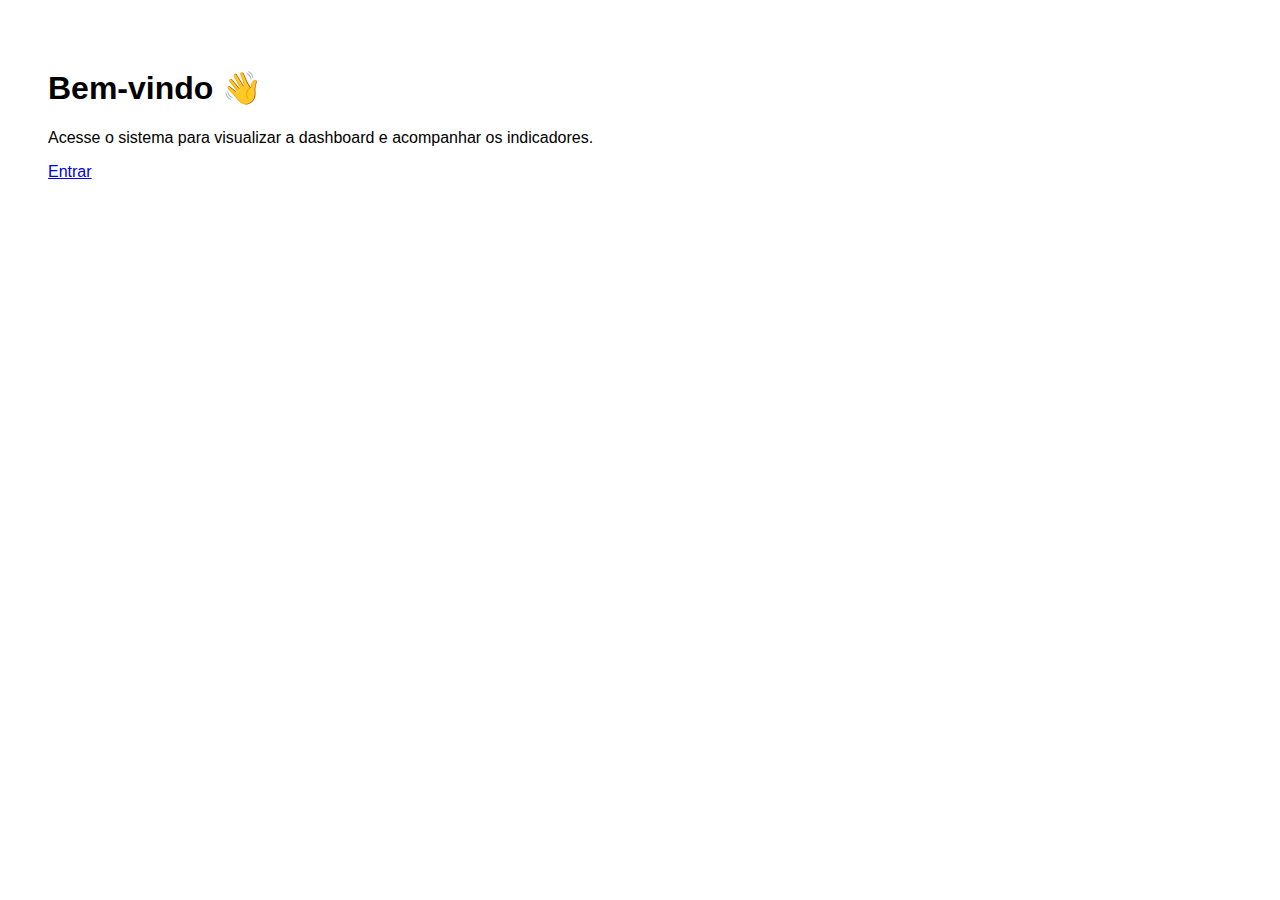
<file: index.html>
<!DOCTYPE html>
<html lang="pt-BR">
<head>
  <meta charset="UTF-8">
  <title>Acesso ao Sistema</title>
  <link rel="stylesheet" href="css/style.css">
  <meta name="viewport" content="width=device-width, initial-scale=1.0">
</head>
<body class="page-center">

  <div class="card">
    <h1>Bem-vindo 👋</h1>
    <p>
      Acesse o sistema para visualizar a dashboard
      e acompanhar os indicadores.
    </p>

    <a href="login.html" class="btn-primary">Entrar</a>
  </div>

</body>
</html>
</file>
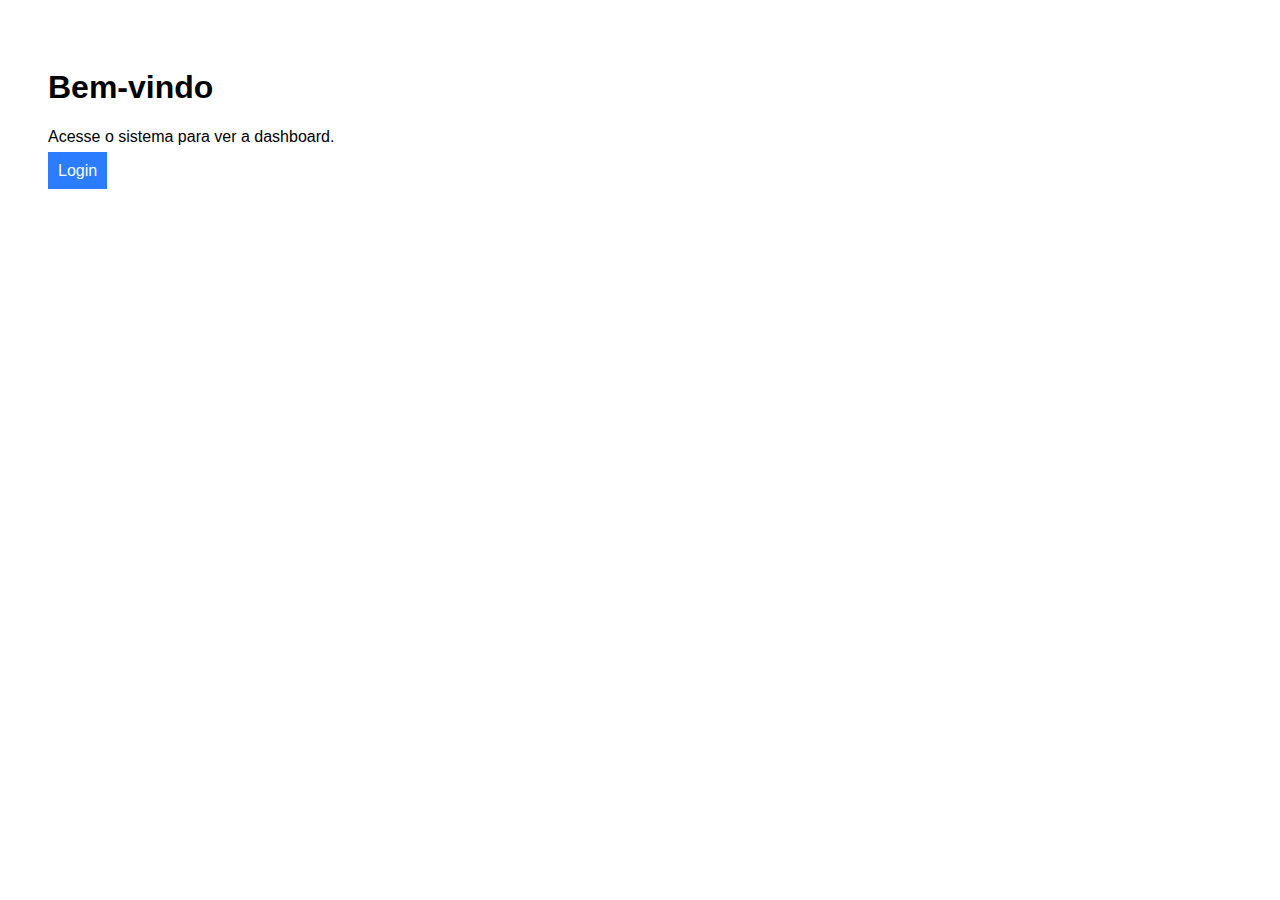
<file: Site/index.html>
<!DOCTYPE html>
<html lang="pt-BR">
<head>
  <meta charset="UTF-8">
  <title>Meu Site</title>
  <link rel="stylesheet" href="css/style.css">
</head>
<body>

  <h1>Bem-vindo</h1>
  <p>Acesse o sistema para ver a dashboard.</p>

  <a href="login.html" class="btn">Login</a>

</body>
</html>
</file>
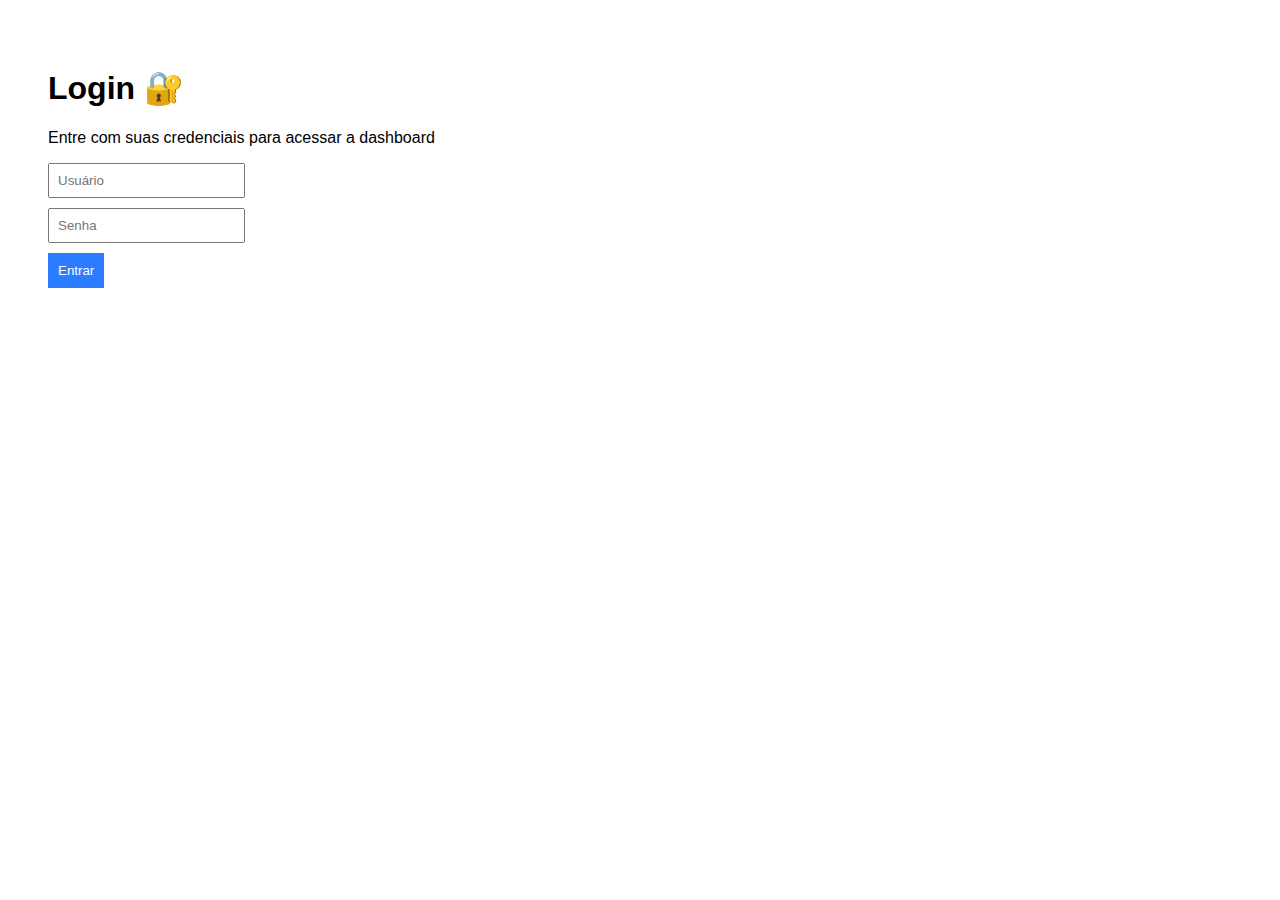
<file: dashboard.html>
<!DOCTYPE html>
<html lang="pt-BR">
<head>
  <meta charset="UTF-8">
  <title>Dashboard</title>
  <link rel="stylesheet" href="css/style.css">
  <meta name="viewport" content="width=device-width, initial-scale=1.0">
</head>
<body class="dashboard-page">

  <header class="dashboard-header">
    <h1>Resultados Human Clinic</h1>
    <button class="btn-logout" onclick="logout()">Sair</button>
  </header>

  <main class="dashboard-content">
      <iframe id="powerbiFrame"></iframe>
  </main>

  <script>
    const API_URL = "https://backend-login-java.onrender.com";
    const token = localStorage.getItem("token");

    if (!token) {
      window.location.href = "login.html";
    }

    fetch(`${API_URL}/powerbi-url`, {
      headers: {
        "Authorization": "Bearer " + token
      }
    })
    .then(res => {
      if (!res.ok) {
        throw new Error("Não autorizado");
      }
      return res.json();
    })
    .then(data => {
      document.getElementById("powerbiFrame").src = data.url;
    })
    .catch(() => {
      alert("Sessão expirada. Faça login novamente.");
      localStorage.removeItem("token");
      window.location.href = "login.html";
    });

    function logout() {
      localStorage.removeItem("token");
      window.location.href = "login.html";
    }
  </script>

</body>
</html>
</file>
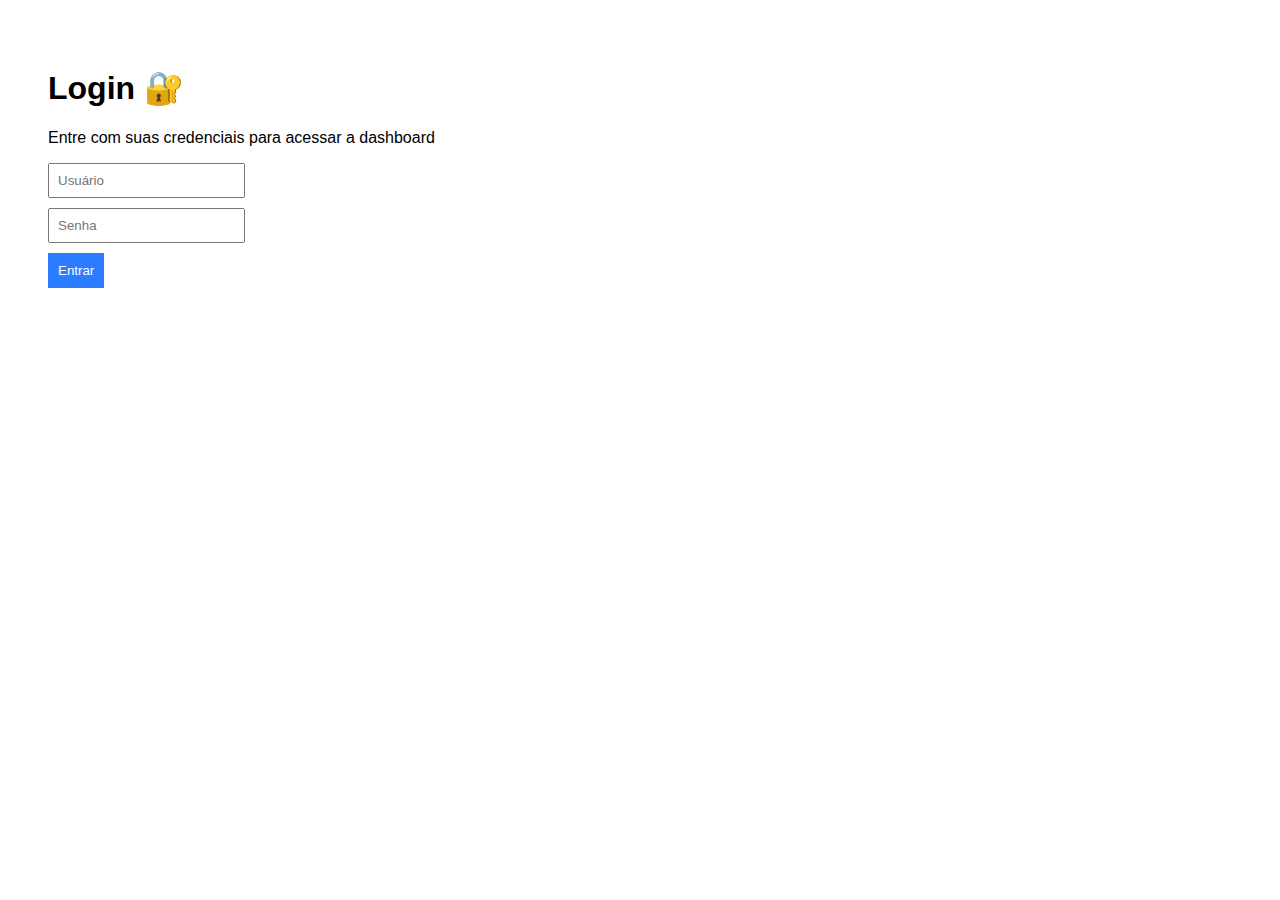
<file: login.html>
<!DOCTYPE html>
<html lang="pt-BR">
<head>
  <meta charset="UTF-8">
  <title>Acesso ao Sistema</title>
  <link rel="stylesheet" href="css/style.css">
  <meta name="viewport" content="width=device-width, initial-scale=1.0">
</head>
<body class="page-center">

  <div class="card">
    <h1>Login 🔐</h1>
    <p>Entre com suas credenciais para acessar a dashboard</p>

    <div class="form-group">
      <input id="user" type="text" placeholder="Usuário">
    </div>

    <div class="form-group">
      <input id="pass" type="password" placeholder="Senha">
    </div>

    <button class="btn-primary" onclick="login()">Entrar</button>
  </div>

  <script src="js/auth.js"></script>
</body>
</html>
</file>
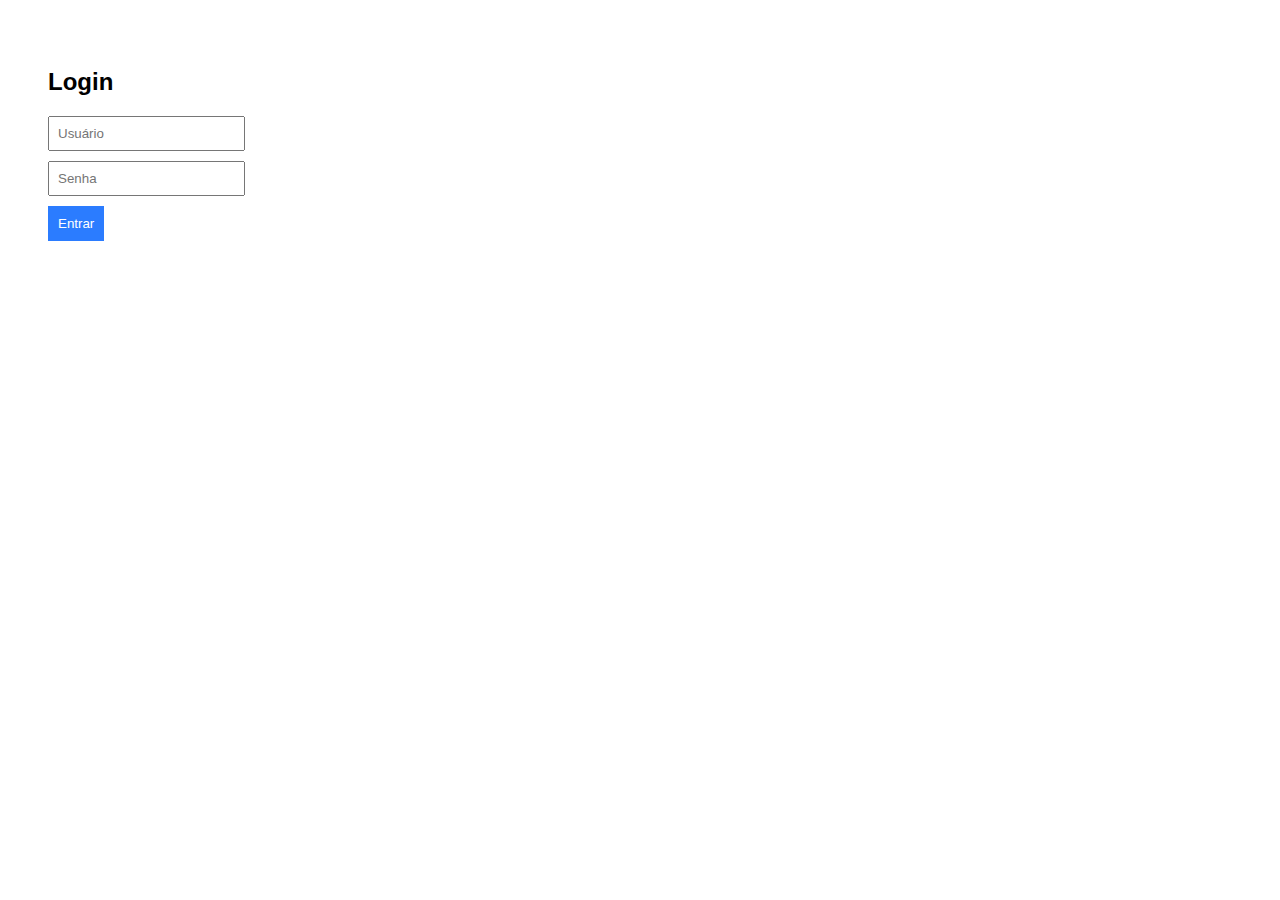
<file: Site/dashboard.html>
<!DOCTYPE html>
<html lang="pt-BR">
<head>
  <meta charset="UTF-8">
  <title>Dashboard</title>
</head>
<body>

  <h2>Dashboard Power BI</h2>

  <iframe
    src="https://app.powerbi.com/view?r=eyJrIjoiODJkMzc0YTctN2NjMi00NTZkLTkwMTEtODY0MDg1YjBhYzc5IiwidCI6ImMxOWFiZWFhLTVhZDQtNDRlOC04NTQ2LTllYTA2MmEyOTVhZCJ9"
    width="100%"
    height="600"
    frameborder="0"
    allowfullscreen>
  </iframe>

  <script src="js/auth.js"></script>
</body>
</html>
</file>
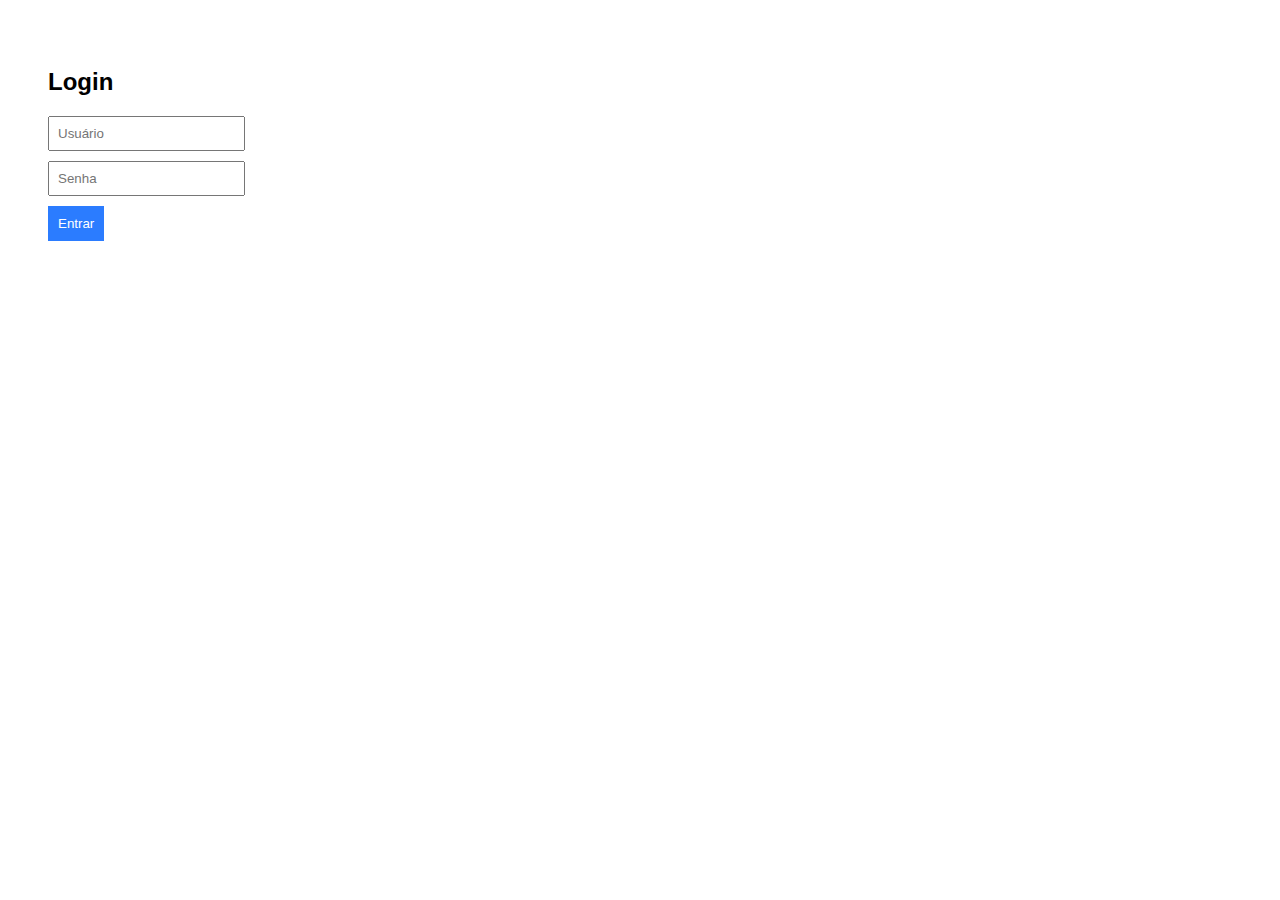
<file: Site/login.html>
<!DOCTYPE html>
<html lang="pt-BR">
<head>
  <meta charset="UTF-8">
  <title>Login</title>
  <link rel="stylesheet" href="css/style.css">
</head>
<body>

  <h2>Login</h2>

  <input id="user" placeholder="Usuário">
  <input id="pass" type="password" placeholder="Senha">

  <button onclick="login()">Entrar</button>

  <script src="js/auth.js"></script>
</body>
</html>
</file>
<file: css/style.css>
body {
  font-family: Arial, sans-serif;
  padding: 40px;
}

input, button {
  display: block;
  margin: 10px 0;
  padding: 8px;
}

button, .btn {
  background: #2b7cff;
  color: white;
  border: none;
  padding: 10px;
  text-decoration: none;
  cursor: pointer;
}
</file>
<file: Site/css/style.css>
body {
  font-family: Arial, sans-serif;
  padding: 40px;
}

input, button {
  display: block;
  margin: 10px 0;
  padding: 8px;
}

button, .btn {
  background: #2b7cff;
  color: white;
  border: none;
  padding: 10px;
  text-decoration: none;
  cursor: pointer;
}
</file>
